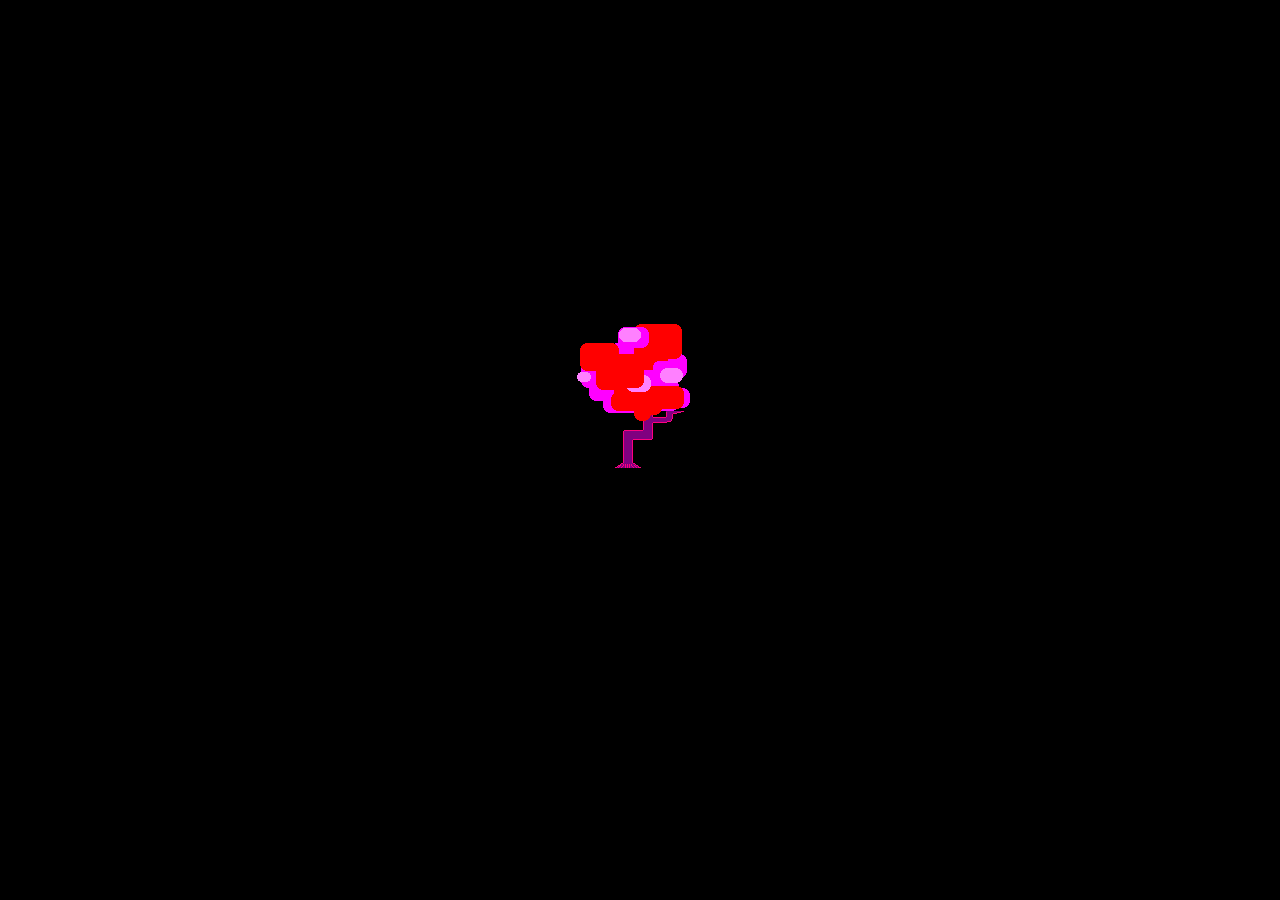
<file: man.html>
<!doctype html>
<!--
                                        :zzzzzzzzzz].              
                                        {zzzzzzzzzzz:              
                                        {zzzzzzzzzzs:              
                                :||||||||zzz!```````               
                .|||||||||||-   |zzzzzzzzzzz                       
                (zzzzzzzzzzz|..:|ss[zzzzzzzz]||||||||||;           
                (zzzzzzzzzzzzzzzzzzzzzzzzzzzzzzzzzzzzzzz}          
          ......<[zzzzzzzzzzzzzzzzzzzzzzzzzzzzzzzzzzzzzz}          
          |||||szzzzzzzzzzzzzzzzzzzs||||||||[zzzzzzzzzzz}          
          |||||zzzzzzzzzzzzzzzzzzzz||||||||||zzzzzzzzzzz}          
          |||||zzzzzzzzzzzzzzzzzzzz||||||||||zzzzzzzzzz||||||||||. 
          |||||zzzzzzzzzzzzzzzzzzzzzzzzzzzzzzzzzzzzzzzzzzzzzzzzzzs 
      ....||||||[[[[[[[[[[[[[zzzzzzzzzzzzzzzzzzzzzzzzzzzzzzzzzzzzs 
|zzzzzzzzzzz|||||||||||||||[zzzzzzzzzzzzzzzzzzzzzzzzzzzzzzzzzzzzzs:
{zzzzzzzzzzz|||||||||||||||[zzzzzzzzzzzzzzzzzzzzzzzzzzzzzzzzzzzzzs(
-rrrr[[[[zzs|||||||||||||||[zzzzzzzzzzzzzzzzzzzzzzzzzzzzzzzzzzzzzs-
     :|||||||||||||||||||||[zzzzzzzzzzzzzzzzzzzzzzzzzzzzzzzzzzzzzs 
     :|||||||||||||||||||||[zzzzzzzzzzzzzzzzzzzzzzzzs|||||||||||zs 
     :|||||||||||||||||||||[zzzzzzzzzzzzzzzzzzzzzss|||||||||||||-` 
     :|||||||||||||||||||||szzzzzzzzzzzzzzzzzzzzzs||||||||||||||   
     :|||||||||||zzzzzzzzzzzzzz[zzzzzzzzzzzzzzzzz|||||||||!!!!!:   
     :|||||||||||zzzzzzzzzzzzs||||||||||||||||||||||||||||         
       `````````(zzzzzzzzzzzzs||||||||||||||||||||||||||||         
                (zzzzzzzzzzzzs|||||||||||||||||||||||||||!         
                 !!!!!!![[[[zzzzzzzzz|||||||||||||:                
                        '::!zzzzzzzzzs!!::::!!!!!!                 
                           :zzzzzzzzzs::   .:::::||!:.             
                           :[zzzzzzzzs::   :::|::                  
                            -`!!!!!!!::!!!!:::-                    
                              ::::::::||||||::                     
                              !::::::::                            
                       .:;;;;;:::::::::                            
                       |:::::::::::::!`                            
                      .!::::::::|;;!:`                             
                      .!:|:::::|:                                  
                    ..!::|::!::!:                                  
                  ;;:|!::|::|:!;|!;..                              
                                                                   
-->
<html>
	<head>
		<title>(* Well, there is a man here.)</title>
		<meta property="og:title" content="(* Well, there is a man here.)">
        <meta property="og:description" content="(He offered you something.)">
        <meta name="theme-color" content="#971225">
        <meta name='twitter:image' content='/assets/images/tree.png' />
</head>
	<body>
		<audio autoplay loop>
			<source src="/assets/audio/Man.ogg" type="audio/ogg" />
		</audio>
		<style>
			body {background-color: black;}
			img {
			  display: relative;
			  margin-left: 45%;
			  margin-right: 55%;
			  margin-top: 25%;
			}
		</style>
		<img src="/assets/images/tree.png" />
	</body>
</html>
</file>
